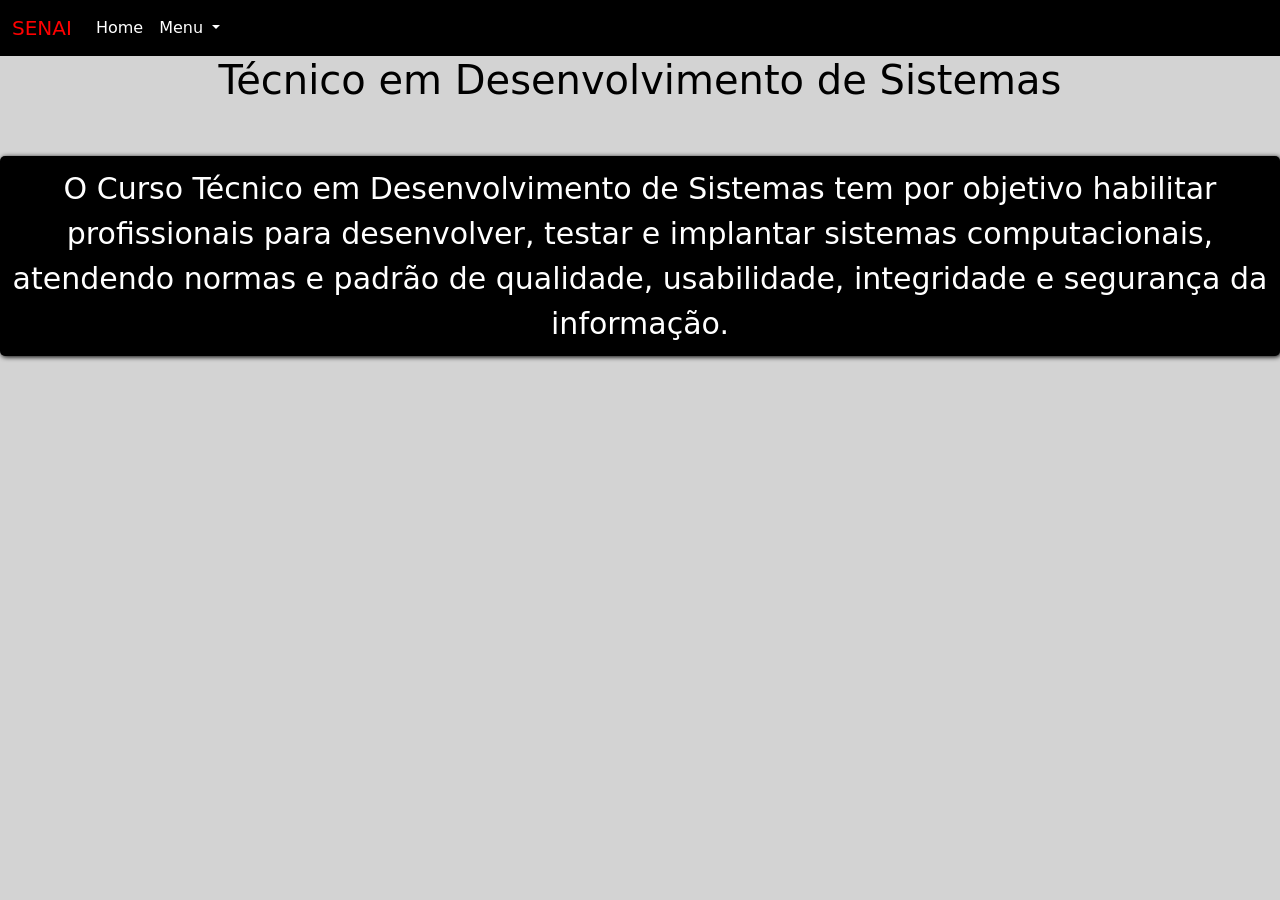
<file: sobre.html>
<!DOCTYPE html>
<html lang="pt-br">

<head>
    <meta charset="UTF-8">
    <meta name="viewport" content="width=device-width, initial-scale=1.0">
    <title>sobre</title>
    <link href="https://cdn.jsdelivr.net/npm/bootstrap@5.3.8/dist/css/bootstrap.min.css" rel="stylesheet"
        integrity="sha384-sRIl4kxILFvY47J16cr9ZwB07vP4J8+LH7qKQnuqkuIAvNWLzeN8tE5YBujZqJLB" crossorigin="anonymous">
    <script src="https://cdn.jsdelivr.net/npm/bootstrap@5.3.8/dist/js/bootstrap.bundle.min.js"
        integrity="sha384-FKyoEForCGlyvwx9Hj09JcYn3nv7wiPVlz7YYwJrWVcXK/BmnVDxM+D2scQbITxI"
        crossorigin="anonymous"></script>
    <link rel="stylesheet" href="styles.css">
</head>

<body>
    <header>
        <!--Cabeçalho-->
        <nav class="navbar navbar-expand-lg bg-body-tertiary">
            <div class="container-fluid">
                <a class="navbar-brand" href="#">SENAI</a>
                <button class="navbar-toggler" type="button" data-bs-toggle="collapse"
                    data-bs-target="#navbarNavDropdown" aria-controls="navbarNavDropdown" aria-expanded="false"
                    aria-label="Toggle navigation">
                    <span class="navbar-toggler-icon"></span>
                </button>
                <div class="collapse navbar-collapse" id="navbarNavDropdown">
                    <ul class="navbar-nav">
                        <li class="nav-item">
                            <a class="nav-link active" aria-current="page" href="index.html">Home</a>
                        </li>
                        <li class="nav-item dropdown">
                            <a class="nav-link dropdown-toggle" href="#" role="button" data-bs-toggle="dropdown"
                                aria-expanded="false">
                                Menu
                            </a>
                            <ul class="dropdown-menu">
                                <li><a class="dropdown-item" href="contato.html">contato</a></li>
                                <li><a class="dropdown-item" href="sobre.html">sobre</a></li>
                            </ul>
                        </li>
                    </ul>
                </div>
            </div>
        </nav>

    </header>

    <main>
        <!--Conteudo-->
        <h1>Técnico em Desenvolvimento de Sistemas</h1>
        <br>
        <p>
            O Curso Técnico em Desenvolvimento de Sistemas tem por objetivo habilitar profissionais para desenvolver,
            testar e implantar sistemas computacionais, atendendo normas e padrão de qualidade, usabilidade, integridade
            e segurança da informação.
        </p>

    </main>

    <footer>
        <!--Rodape-->

    </footer>

</body>

</html>
</file>
<file: styles.css>
.bg-body-tertiary {
    background-color: black !important;
}

.navbar-brand {
    color: red !important;
}

.navbar-toggler-icon {
    background-image: url("data:image/svg+xml;charset=utf8,%3Csvg viewBox='0 0 30 30' xmlns='http://www.w3.org/2000/svg'%3E%3Cpath stroke='rgba%28255, 255, 255, 1%29' stroke-width='2' stroke-linecap='round' stroke-miterlimit='10' d='M4 7h22M4 15h22M4 23h22'/%3E%3C/svg%3E") !important;
}

.nav-link {
    color: white !important;
}

.dropdown-menu {
    background-color: black !important;
}

.dropdown-item {
    color: white !important;
    background-color: black !important;
}

img.logo {
    height: 200px;  
    width: 100%;
}

body {
    background-color: lightgray;
}

form {
    padding: 80px;
    text-align: center;
    box-shadow: 1px 1px 5px black;
    background-color: black;
    width: 500px;
    margin: 50px auto;
    border-radius: 10px;
}

form label {
    display: block;
    text-align: center;
    margin: 5px;
    color: white;
    font-size: 20px;
}

form input[type="text"] {
    width: 100%;
    padding: 10px;
    margin: 10px 0;
    border-radius: 5px;
}

form input[type="email"] {
    width: 100%;
    padding: 10px;
    margin: 10px 0;
    border-radius: 5px;
}

form textarea {
    width: 100%;
    padding: 10px;
    margin: 10px 0;
    border-radius: 5px;
    height: 100px;
}

form button {
    display: block;
    margin: 20px auto;
    background-color: white;
    color: black;
    height: 40px;
    width: 100px;
    border-radius: 5px;
}

h1 {
    text-align: center;
    color: black;
}

p {
    text-align: center;
    color: white;
    box-shadow: 1px 1px 5px black;
    width: 100%;
    margin: 20px auto;
    padding: 10px;
    border-radius: 5px;
    background-color: black;
    font-size: 30px;
}

div.container{
    margin: 20px auto;
    padding: 20px;
    background-color: white;
    width: 80%;
    border-radius: 10px;
}

div.row {
    display: flex;
    justify-content: space-around;
    padding: 10px;
    
}

div.col{
    flex: 1;
    margin: 10px;
    padding: 20px;
    background-color: lightgray;
    box-shadow: 1px 1px 5px black;
    border-radius: 5px;
}

div.col img.educacao{
    width: 100%;
    height: 100px;
    border-radius: 5px; 
}

div.col p.informativo{
    margin-top: 10px;
    color: black;
    font-size: 15px;
    box-shadow: 1px 1px 5px black;
    background-color: lightgray;
    width: 100%;
    height: 170px;
}
div.col img.educacao2{
    width: 100%;
    height: 100px;
    border-radius: 5px; 
}

div.col p.informativo2{
    margin-top: 10px;
    color: black;
    font-size: 15px;
    box-shadow: 1px 1px 5px black;
    background-color: lightgray;
    width: 100%;
    height: 170px;
}
div.col img.educacao3{
    width: 100%;
    height: 100px;
    border-radius: 5px; 
}

div.col p.informativo3{
    margin-top: 10px;
    color: black;
    font-size: 15px;
    box-shadow: 1px 1px 5px black;
    background-color: lightgray;
    width: 100%;
    height: 170px;
}

iframe {
    display: block;
    margin: 20px auto;
    width: 100%;
    height: 400px;
    border: nome;
    border-radius: 10px;
    box-shadow: 1px 1px 5px black;
}
</file>
